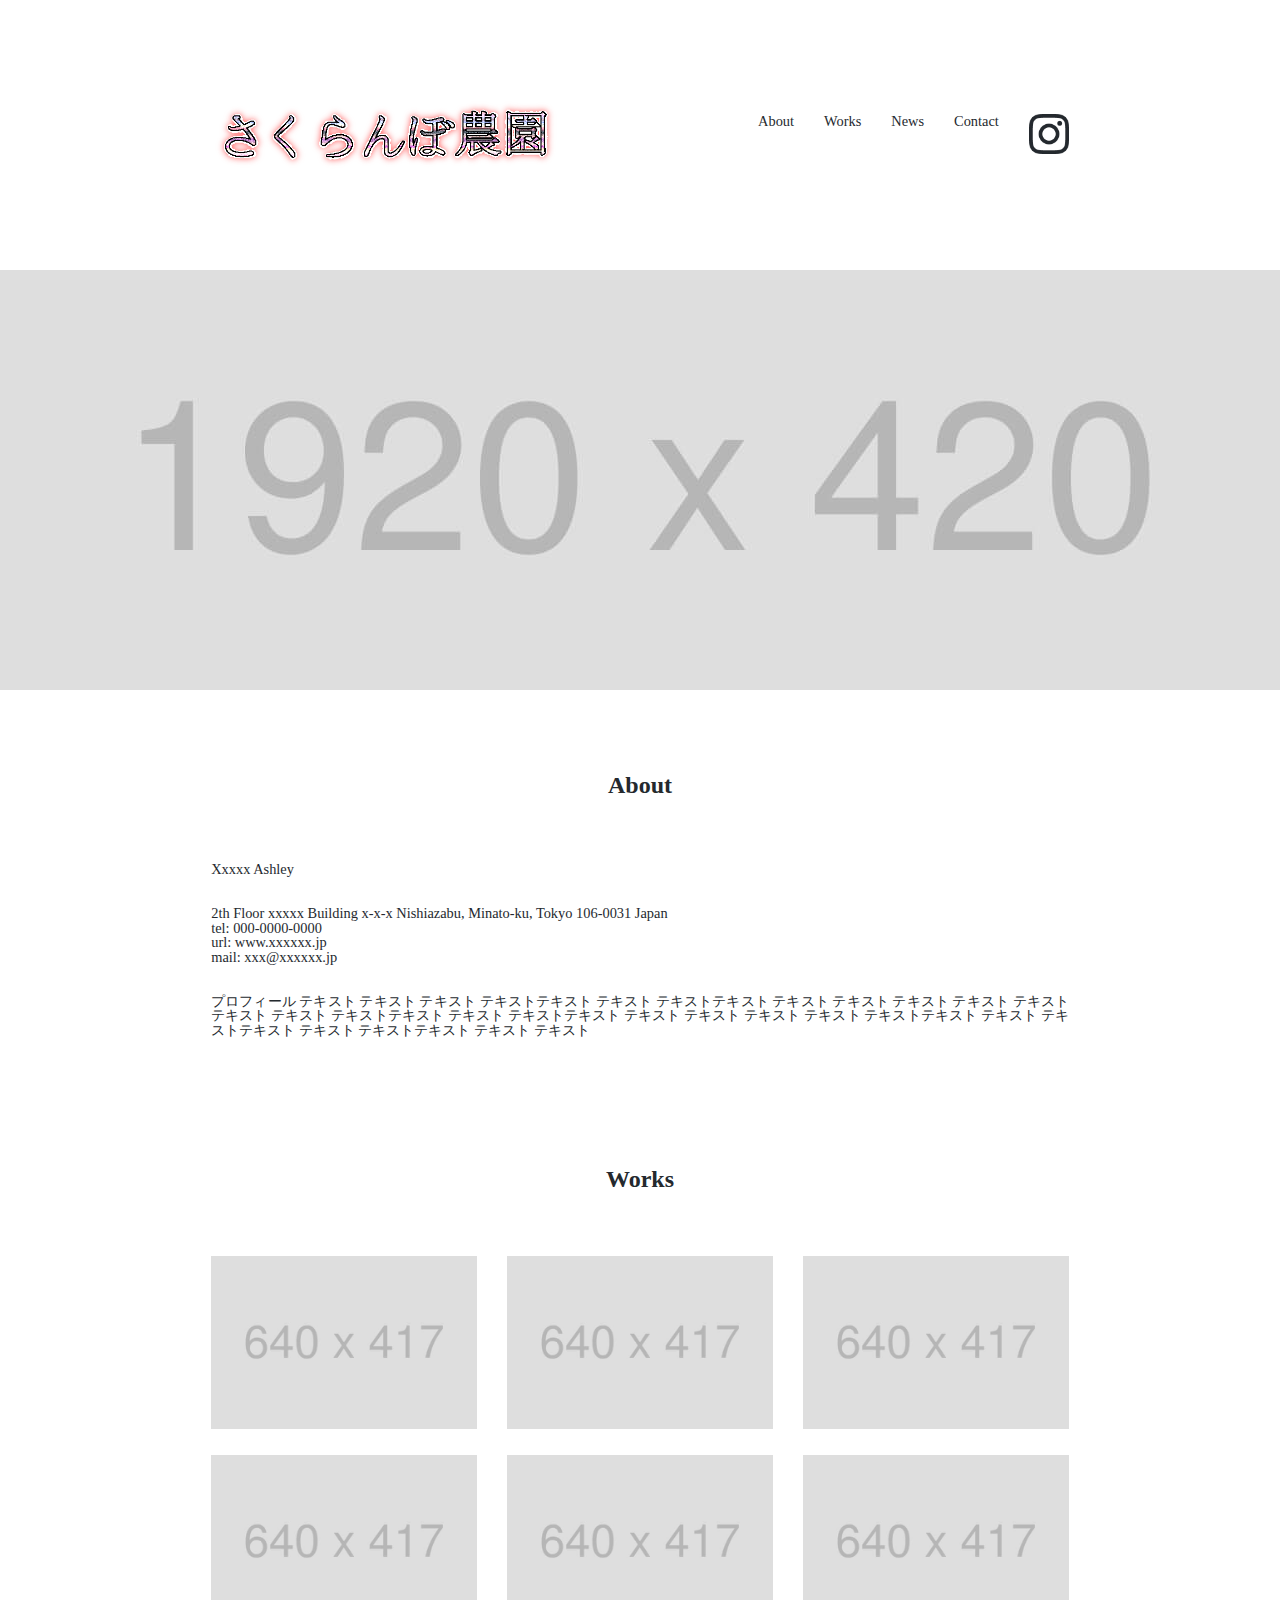
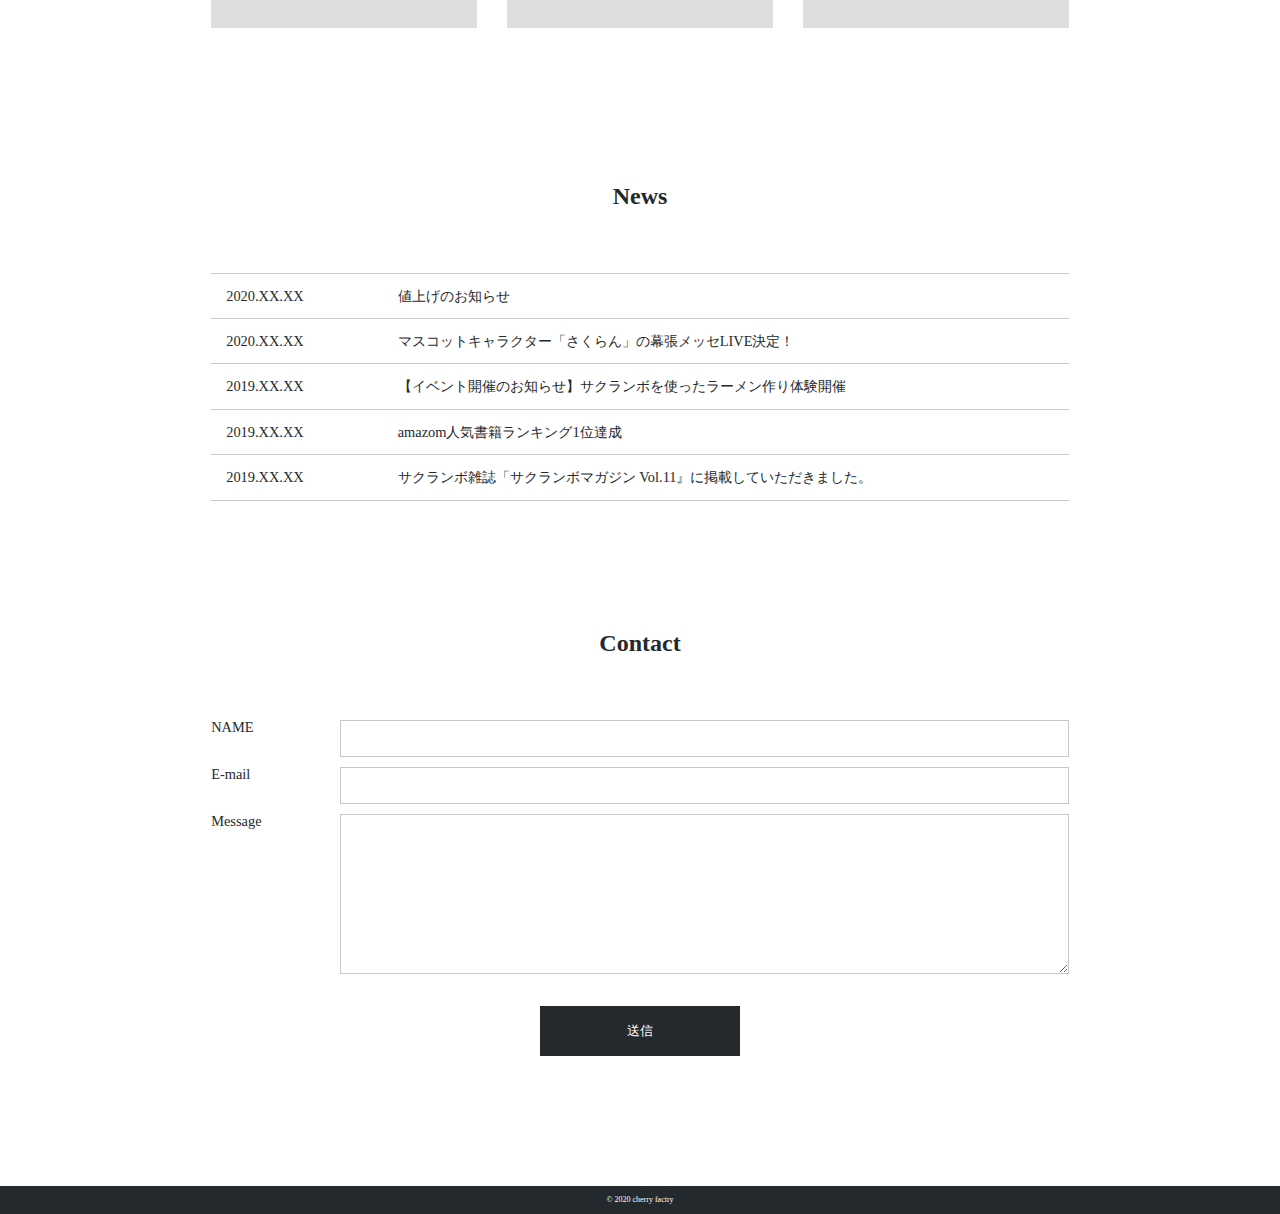
<file: practice2/index.html>
<!DOCTYPE html>
<html lang="ja">
<head>
    <meta charset="UTF-8">
    <meta http-equiv="X-UA-Compatible" content="IE=edge">
    <meta name="viewport" content="width=device-width, initial-scale=1.0">
    <link rel="shortcut icon" href="img/sakuranbo-logo.svg">
    <link rel="stylesheet" href="css/style.css">
    <link rel="stylesheet" href="css/reset.css">
    <title>サクランボ農園 表参道店 </title>
</head>

<body>
    <header id="header">
        <h1 class="site-title"><a href="index.html"><img src="img/sakurannbo-logo.png" alt="My work"></a></h1>
        <nav class="head-nav">
            <ul>
                <li><a href="#about">About</a></li>
                <li><a href="#works">Works</a></li>
                <li><a href="#news">News</a></li>
                <li><a href="#contact">Contact</a></li>
                <li>
                <a href="https://www.instagram.com/" target="_blank">
                    <img class="icon" src="./img/icon-instagram.png" alt="インスタグラム">
                </a>
                </li>
            </ul>
        </nav>
    </header>

    <main>
        <div id="main-vsiual">
            <picture>
                <source media="(max-width: 600px)" srcset="img/mainvisual-sp.jpg">
                <img src="img/mainvisual-pc.jpg" alt="テキスト テキスト テキスト">
            </picture>

        </div>
        <section id="about" class="wrapper">
            <h2 class="sec-title">About</h2>
            <ul>
                <li>Xxxxx Ashley</li>
                <li>2th Floor xxxxx Building x-x-x Nishiazabu, Minato-ku, Tokyo 106-0031 Japan</li>
                <li>tel: 000-0000-0000</li>
                <li>url: www.xxxxxx.jp</li>
                <li>mail: xxx@xxxxxx.jp</li>
            </ul>
            <p>
                プロフィール テキスト テキスト テキスト テキストテキスト テキスト テキストテキスト テキスト テキスト
                テキスト テキスト テキストテキスト テキスト テキストテキスト テキスト テキストテキスト テキスト テキスト
                テキスト テキスト テキストテキスト テキスト テキストテキスト テキスト テキストテキスト テキスト テキスト
            </p>


        </section>
        <section id="works" class="wrapper">
            <h2 class="sec-title">Works</h2>
                <ul>
                    <li><img src="img/works1.jpg" alt="テキスト テキスト テキスト"></li>
                    <li><img src="img/works2.jpg" alt="テキスト テキスト テキスト"></li>
                    <li><img src="img/works3.jpg" alt="テキスト テキスト テキスト"></li>
                    <li><img src="img/works4.jpg" alt="テキスト テキスト テキスト"></li>
                    <li><img src="img/works5.jpg" alt="テキスト テキスト テキスト"></li>
                    <li><img src="img/works6.jpg" alt="テキスト テキスト テキスト"></li>
                </ul>
        </section>
        <section id="news" class="wrapper">
            <h2 class="sec-title">News</h2>
            <dl>
                <dt>2020.XX.XX</dt>
                <dd>値上げのお知らせ</dd>
                <dt>2020.XX.XX</dt>
                <dd>マスコットキャラクター「さくらん」の幕張メッセLIVE決定！</dd>
                <dt>2019.XX.XX</dt>
                <dd>【イベント開催のお知らせ】サクランボを使ったラーメン作り体験開催</dd>
                <dt>2019.XX.XX</dt>
                <dd>amazom人気書籍ランキング1位達成</dd>
                <dt>2019.XX.XX</dt>
                <dd>サクランボ雑誌「サクランボマガジン Vol.11』に掲載していただきました。</dd>
            </dl>
            
        </section>
        <section id="contact" class="wrapper">
            <h2 class="sec-title">Contact</h2>
                <form action="#" method="action">
                    <dl>
                        <dt><label for="name">NAME</label></dt>
                        <dd><input type="text" id="name" name="your-name"></dd>

                        <dt><label for="email">E-mail</label></dt>
                        <dd><input type="email" id="email" name="your-email"></dd>

                        <dt><label for="message">Message</label></dt>
                        <dd><textarea  id="messege" name="your-message"></textarea></dd>
                    </dl>
                    <div class="button"><input type="submit" value="送信"></div>
                </form>

        </section>
    </main>

    <footer id="footer">
        <p>&copy; 2020 cherry factry</p>
    </footer>
</body>
</html>
</file>
<file: practice2/css/style.css>
@charset "UTF-8";

html {
  font-size: 100%;
}
body {
  color: #24292e;
}
a {
  text-decoration: none;
}
img {
  max-width: 100%;
}
li {
  list-style: none;
}

.wrapper{
  max-width: 960px;
  margin: 0 auto 130px auto;
  font-size: 0.9rem;
  padding: 0 4%;
}
.site-title{
  line-height: 1px;
}
.site-title a{
  display: block;
}
.site-title a img{
  width: 350px;
}

.sec-title{
  font-size: 1.5rem;
  text-align: center;
  margin-bottom: 65px;
}


/* header */
#header{
  max-width: 960px;
  display: flex;
  justify-content: space-between;
  align-items: center;
  height: 270px;
  margin: 0 auto;
  padding: 0 4%;
}
#header ul{
  display: flex;
  padding: 10px 0;
}
#header li{
  font-size: 0.9rem;
  margin-left: 30px;
}
#header li a{
  color: #24292e;
}
#header li a:hover{
  opacity: 0.7;
}
#header li .icon{
  width: 40px;

}

/* main-visual */

#main-vsiual{
  margin-bottom: 80px;
}
#main-vsiual img{
  width: 100%;
  max-width: 1920px;
  height: 420px;
  object-fit: cover;
}

/* about */


#about ul{
  margin-bottom: 30px;
}
#about li:first-child{
  margin-bottom: 30px;
}
#about p{
  text-align: justify;
}

/* Works */

#works ul{
  display: flex;
  justify-content: space-between;
  flex-wrap: wrap;
  margin-bottom: 50px;
}
#works li{
  width:31%;
  margin-bottom: 23px;
}

/* News */

#news dl{
  display: flex;
  flex-wrap: wrap;
  border-top: solid 1px #c8c8c8 ;
  margin-bottom: 20px;
}

#news dt{
  width:20%;
  border-bottom: solid 1px #c8c8c8;
  padding: 15px;
}

#news dd{
 width: 80%;  /* 80%だと崩れる */
  border-bottom: solid 1px #c8c8c8;
  padding: 15px;
}

/* contact */

#contact dl{
  display: flex;
  flex-wrap: wrap;
  margin-bottom: 20px;
}

#contact dt{
  width: 15%;
}

#contact dd{
  width: 85%;
  margin-bottom: 10px;
}

#contact dd input,
#contact dd textarea{
  width: 100%;
  border: solid 1px #c8c8c8;
  padding: 10px;
}

#contact dd textarea{
  height: 10rem;
}
#contact .button{
  text-align: center;
}

#contact .button input{
  width: 200px;
  background-color: #24292e;
  color: #fff;
  padding: 15px 0;
  border: solid 1px #24292e;
}

#contact .button input:hover{
  background: #fff;
  color: #24292e;
}

/* footer */

#footer{
  background-color: #24292e;
  color: #fff;
  font-size: 0.5rem;
  padding: 10px 20px;
  text-align: center;
}

/* sp */

@media screen and (max-width: 600px) {

  .wrapper{
    margin-bottom: 70px;
  }
  .site-title{
    margin-top: 70px;
  }
  .sec-title{
    margin-bottom: 40px;
  }

  #header{
    max-width: 100%;
    height: auto;
    flex-direction: column;
  }

  #header li{
    font-size: 0.8rem;
    margin-left: 20px;
  }

  #header li:first-child{
  margin-left: 0;
  }

  #works ul{
    flex-direction: column;
  }

  #works li{
    width: 100%;
  }

  #news dl{
    flex-direction: column;
  }

  #news dt{
    width: 100%;
    border-bottom: none;
    padding-bottom: 0%;
  }
  #news dd{
    width: 100%;
    padding-top: 0%;
  }

  #contact dl{
    flex-direction: column;
  }
  #contact dt{
    width: 100%;
  }

  #contact dd{
    width: 100%;
  }
}
</file>
